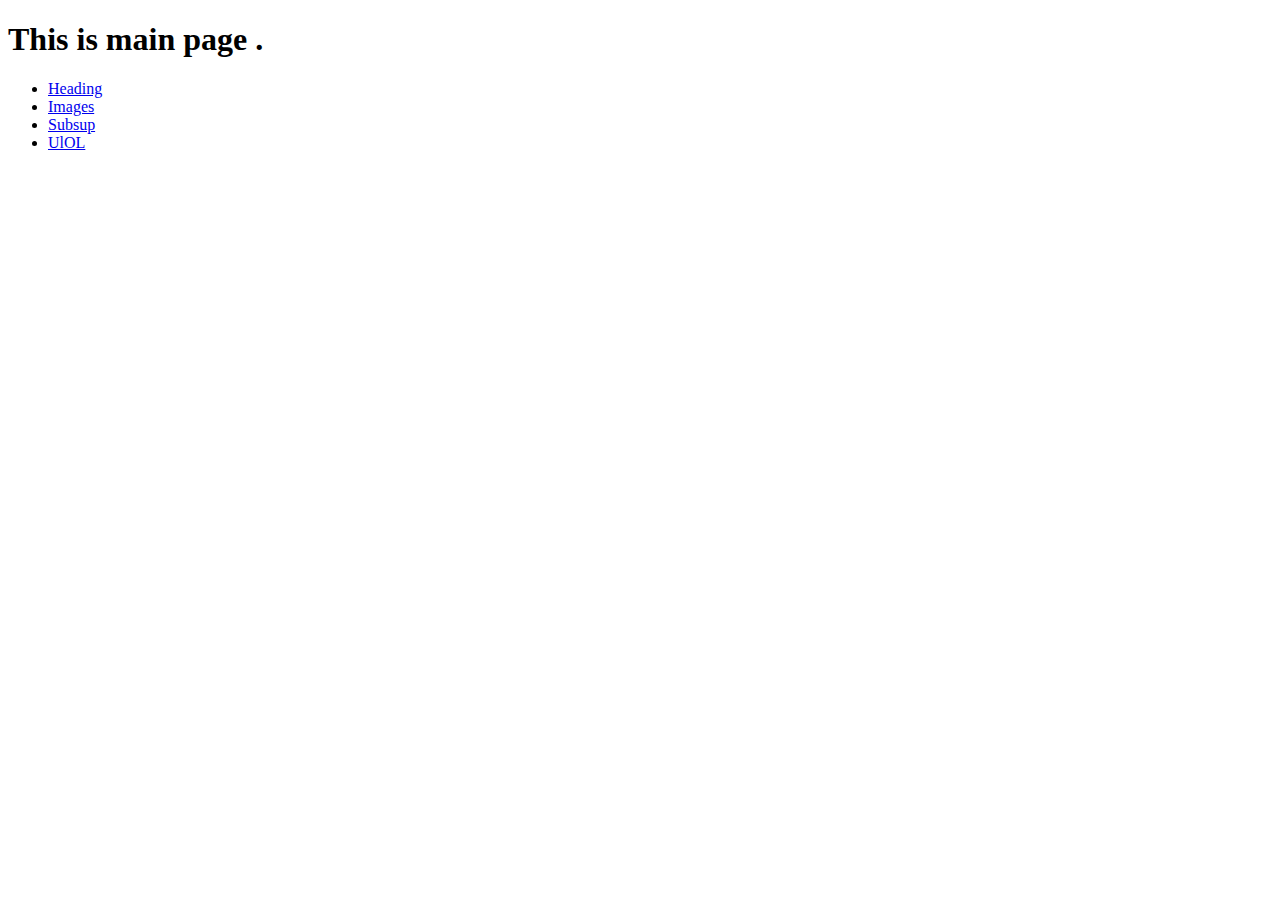
<file: computer lab_ Rishi Ram Neupane/index.html>
<!DOCTYPE html>
<html>
<head>
	<meta charset="utf-8">
	<meta name="viewport" content="width=device-width, initial-scale=1">
	<title> main page .</title>
</head>
<body>
	<h1>This is main page .</h1>
	<ul>
		<li><a href="headingp.html" target="blank">Heading</a></li>
		<li><a href="images.html"target="blank">Images</a></li>
		<li><a href="supsub.html"target="blank">Subsup</a></li>
		<li><a href="ulol.html"target="blank">UlOL</a></li>
	</ul>

</body>
</html>
</file>
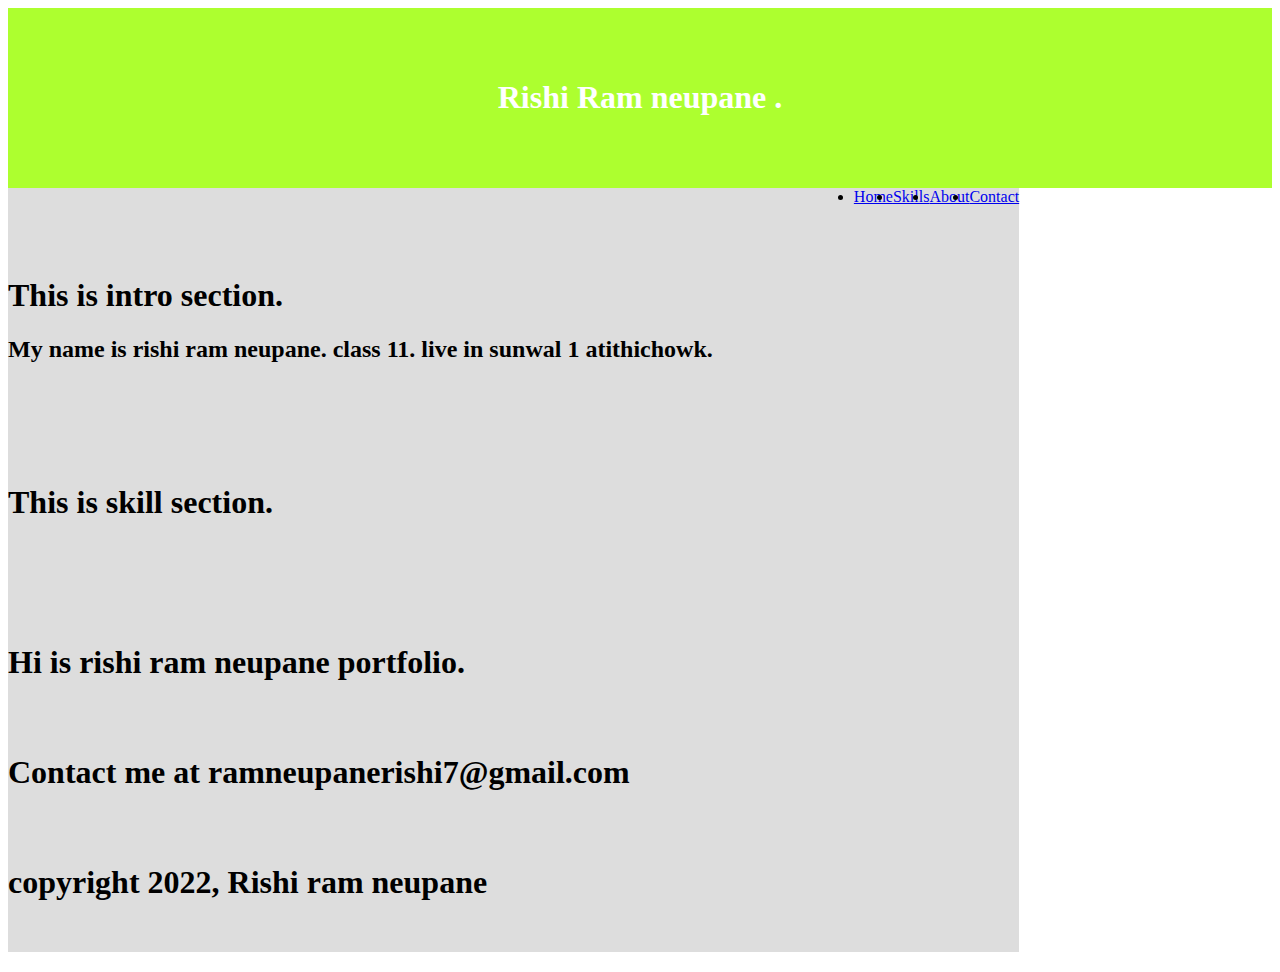
<file: finalproject_Rishi ram/index.html>
<!DOCTYPE html>
<html>
<head>
	<meta charset="utf-8">
	<meta name="viewport" content="width=device-width, initial-scale=1">
	<title>pre Final Project</title>
	<link rel="stylesheet" type="text/css" href="css/styles.css">
</head>
<body>
	<div id="header">
		<h1>Rishi Ram neupane .</h1>

	</div>
	<div id="navbar">
		<div class="nav-list">
			<li><a href="intro">Home</a></li>
			<li><a href="skill">Skills</a></li>
			<li><a href="about">About</a></li>
			<li><a href="contact">Contact</a></li>
		</div>
	<section id="intro">
		<h1> This is intro section.</h1>
		<h2> My name is rishi ram neupane. class 11. live in sunwal 1 atithichowk.</h2>
	</section>
	<section id="skills">
		<h1>This is skill section.</h1>
	</section>
	<section id="about">
		<h1>Hi is rishi ram neupane portfolio.</h1>
	<section id="contact">
		<h1>Contact me at ramneupanerishi7@gmail.com</h1>
	</section>
	<div id="footer">
		<h1>copyright 2022, Rishi ram neupane</h1>
	</div>

        
</body>
</html>
</file>
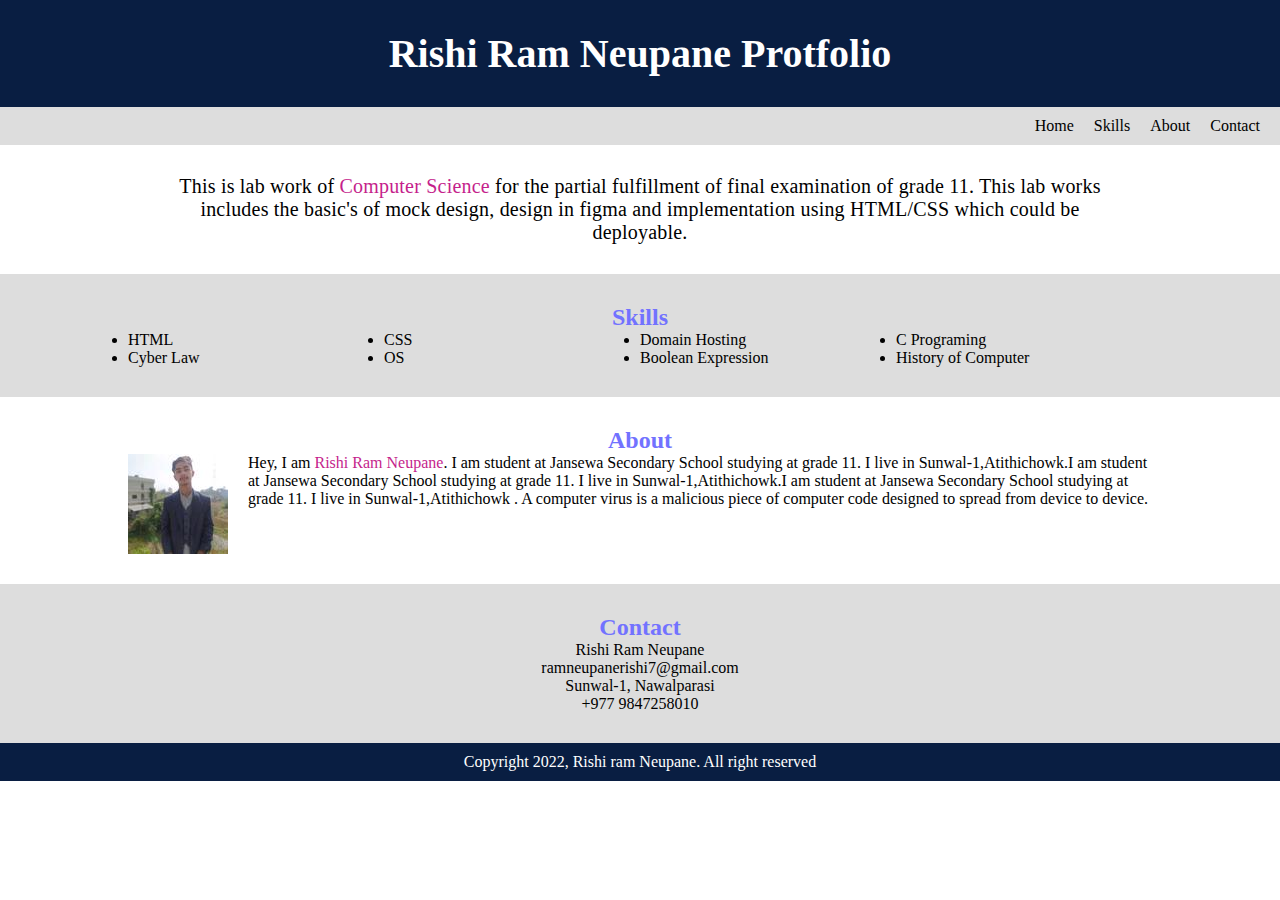
<file: finalproject_Rishi ram/finalproject-rishi ram neupane/index.html>
<!DOCTYPE html>
<html>
<head>
	<meta charset="utf-8">
	<meta name="viewport" content="width=device-width, initial-scale=1">
	<title>Pre Final Project</title>
	<link rel="stylesheet" type="text/css" href="css/styles.css">
</head>
<body>
	<div id="header">
		<h1>Rishi Ram Neupane Protfolio</h1>
	</div>
    
    <div id="navbar">
    	<div class="nav-list">
    		<li><a href="#intro">Home</a></li>
            <li><a href="#skills">Skills</a></li>
            <li><a href="#about">About</a></li>
            <li><a href="#contact">Contact</a></li>
    	</div>
    </div>

    <section id="intro">
    	<p class="intro-content">This is lab work of <span>Computer Science</span> for the partial fulfillment of final examination of grade 11. This lab works includes the basic's of mock design, design in figma and implementation using HTML/CSS which could be deployable.</p>
    	
    </section>

    <section id="skills">
    	<div class="section-title">
    		<span>Skills</span>
    	</div>
    	<div class="section-details">
    		<ul>
    			<li>HTML</li>
    			<li>CSS</li>
    			<li>Domain Hosting</li>
    			<li>C Programing</li>
    		</ul>
    		<ul>
    			<li>Cyber Law</li>
    			<li>OS</li>
    			<li>Boolean Expression</li>
    			<li>History of Computer</li>
    		</ul>
    	</div>
    </section>

    <section id="about">
    	<div class="section-title">
    		<spam>About</spam>

    	</div>
    	<div class="section-details">
    	     <img src="images/rishi.jpeg">
    	     <div class="about-content">
    	     	Hey, I am <span>Rishi Ram Neupane</span>. I am student at Jansewa Secondary School studying at grade 11. I live in Sunwal-1,Atithichowk.I am student at Jansewa Secondary School studying at grade 11. I live in Sunwal-1,Atithichowk.I am student at Jansewa Secondary School studying at grade 11. I live in Sunwal-1,Atithichowk . A computer virus is a malicious piece of computer code designed to spread from device to device. 
    	     </div>
    	</div>
    </section>

    <section id="contact">
    	<div class="section-title">
    		<span>Contact</span>
    	</div>
    	<div class="section-details">
    	<div class="contant-name"><spam>Rishi  Ram Neupane</spam></div>
    	<div class="contact-email"><span>
    	ramneupanerishi7@gmail.com</span></div>
    	<div class="contact-address"><span>
    	Sunwal-1, Nawalparasi<span></div>
    		<div class="contact-phone"><span>+977 9847258010</span></div>
    		
    	</div>
    </section>

    <div id="footer">
    <span>Copyright 2022, Rishi  ram Neupane. All right reserved</span>
    </div>
</body>
</html>
</file>
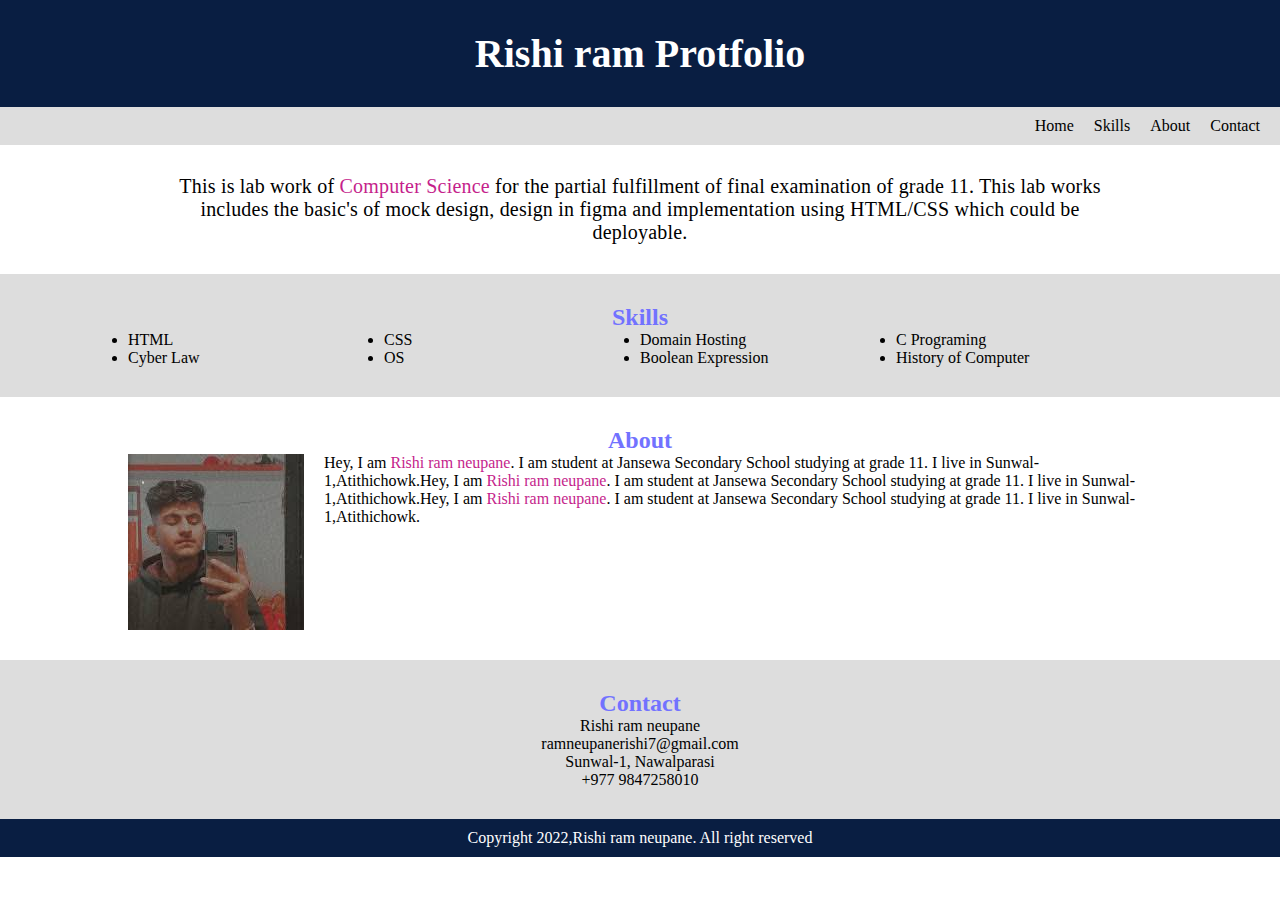
<file: finalproject_Rishi ram/rishi ram/finalproject_rishi ram/index.html>
<!DOCTYPE html>
<html>
<head>
	<meta charset="utf-8">
	<meta name="viewport" content="width=device-width, initial-scale=1">
	<title>Pre Final Project</title>
	<link rel="stylesheet" type="text/css" href="css/styles.css">
</head>
<body>
	<div id="header">
		<h1>Rishi ram  Protfolio</h1>
	</div>
    
    <div id="navbar">
    	<div class="nav-list">
    		<li><a href="#intro">Home</a></li>
            <li><a href="#skills">Skills</a></li>
            <li><a href="#about">About</a></li>
            <li><a href="#contact">Contact</a></li>
    	</div>
    </div>

    <section id="intro">
    	<p class="intro-content">This is lab work of <span>Computer Science</span> for the partial fulfillment of final examination of grade 11. This lab works includes the basic's of mock design, design in figma and implementation using HTML/CSS which could be deployable.</p>
    	
    </section>

    <section id="skills">
    	<div class="section-title">
    		<span>Skills</span>
    	</div>
    	<div class="section-details">
    		<ul>
    			<li>HTML</li>
    			<li>CSS</li>
    			<li>Domain Hosting</li>
    			<li>C Programing</li>
    		</ul>
    		<ul>
    			<li>Cyber Law</li>
    			<li>OS</li>
    			<li>Boolean Expression</li>
    			<li>History of Computer</li>
    		</ul>
    	</div>
    </section>

    <section id="about">
    	<div class="section-title">
    		<spam>About</spam>

    	</div>
    	<div class="section-details">
    	     <img src="images/sushant.jfif">
    	     <div class="about-content">
    	     	Hey, I am <span>Rishi ram neupane</span>. I am student at Jansewa Secondary School studying at grade 11. I live in Sunwal-1,Atithichowk.Hey, I am <span>Rishi ram neupane</span>. I am student at Jansewa Secondary School studying at grade 11. I live in Sunwal-1,Atithichowk.Hey, I am <span>Rishi ram neupane</span>. I am student at Jansewa Secondary School studying at grade 11. I live in Sunwal-1,Atithichowk.
    	     	
    	     </div>
    	</div>
    </section>

    <section id="contact">
    	<div class="section-title">
    		<span>Contact</span>
    	</div>
    	<div class="section-details">
    	<div class="contant-name"><spam>Rishi ram neupane</spam></div>
    	<div class="contact-email"><span>
    	ramneupanerishi7@gmail.com</span></div>
    	<div class="contact-address"><span>
    	Sunwal-1, Nawalparasi<span></div>
    		<div class="contact-phone"><span>+977 9847258010</span></div>
    		
    	</div>
    </section>

    <div id="footer">
    <span>Copyright 2022,Rishi ram neupane. All right reserved</span>
    </div>
</body>
</html>
</file>
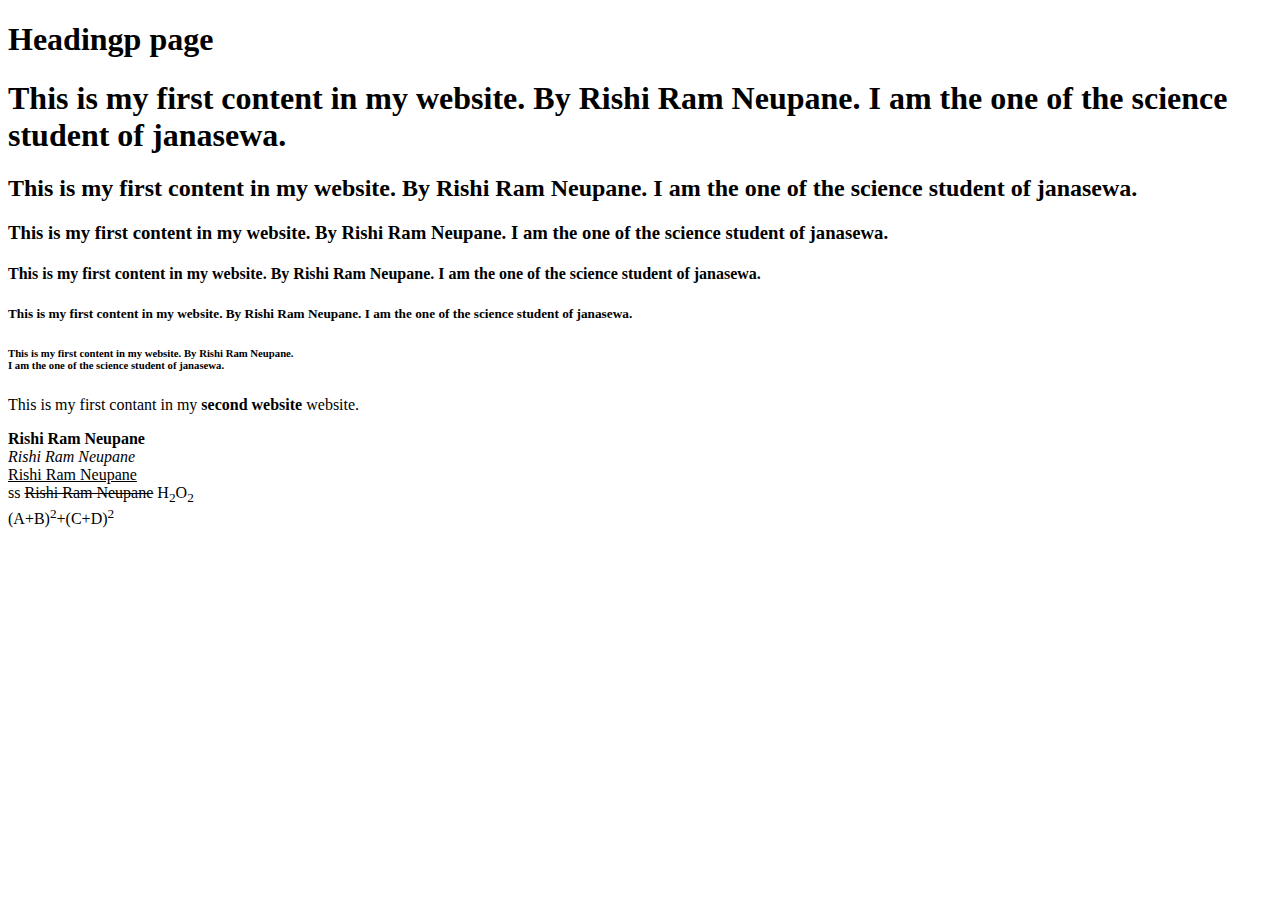
<file: computer lab_ Rishi Ram Neupane/headingp.html>
<!DOCTYPE html>
<html>
<head>
	<meta charset="utf-8">
	<meta name="viewport" content="width=device-width, initial-scale=1">
	<title>Headingp page</title>
</head>
<body>
	<h1>Headingp page</h1>
<h1>This is my first content in my website. By Rishi Ram Neupane. I am the one of the science student of janasewa.</h1>
<h2>This is my first content in my website. By Rishi Ram Neupane. I am the one of the science student of janasewa.</h2>
<h3>This is my first content in my website. By Rishi Ram Neupane. I am the one of the science student of janasewa.</h3>
<h4>This is my first content in my website. By Rishi Ram Neupane. I am the one of the science student of janasewa.</h4>
<h5>This is my first content in my website. By Rishi Ram Neupane. I am the one of the science student of janasewa.</h5>
<h6>This is my first content in my website. By Rishi Ram Neupane.</br> I am the one of the science student of janasewa.</h6>

<p>This is my first contant in my <strong>second website</strong> website.</p>


<!-- width 183 height 275 -->
<!-- 183 275 -->
<b>Rishi Ram Neupane</b><br>
<i>Rishi Ram Neupane</i><br>
<u>Rishi Ram Neupane</u><br>ss
<strike>Rishi Ram Neupane</strike>
<!-- H2O2-->
H<sub>2</sub>O<sub>2</sub><br>
<!-- (A+B)2+(C+D)2 -->
(A+B)<sup>2</sup>+(C+D)<sup>2</sup>
</body>
</html>	
<Lorem ipsum dolor sit amet, consectetur adipisicing elit, sed do eiusmod
tempor incididunt ut labore et dolore magna aliqua. Ut enim ad minim veniam,
quis nostrud exercitation ullamco laboris nisi ut aliquip ex ea commodo
consequat. Duis aute irure dolor in reprehenderit in voluptate velit esse
cillum dolore eu fugiat nulla pariatur. Excepteur sint occaecat cupidatat non
proident, sunt in culpa qui officia deserunt mollit anim id est laborum.
</file>
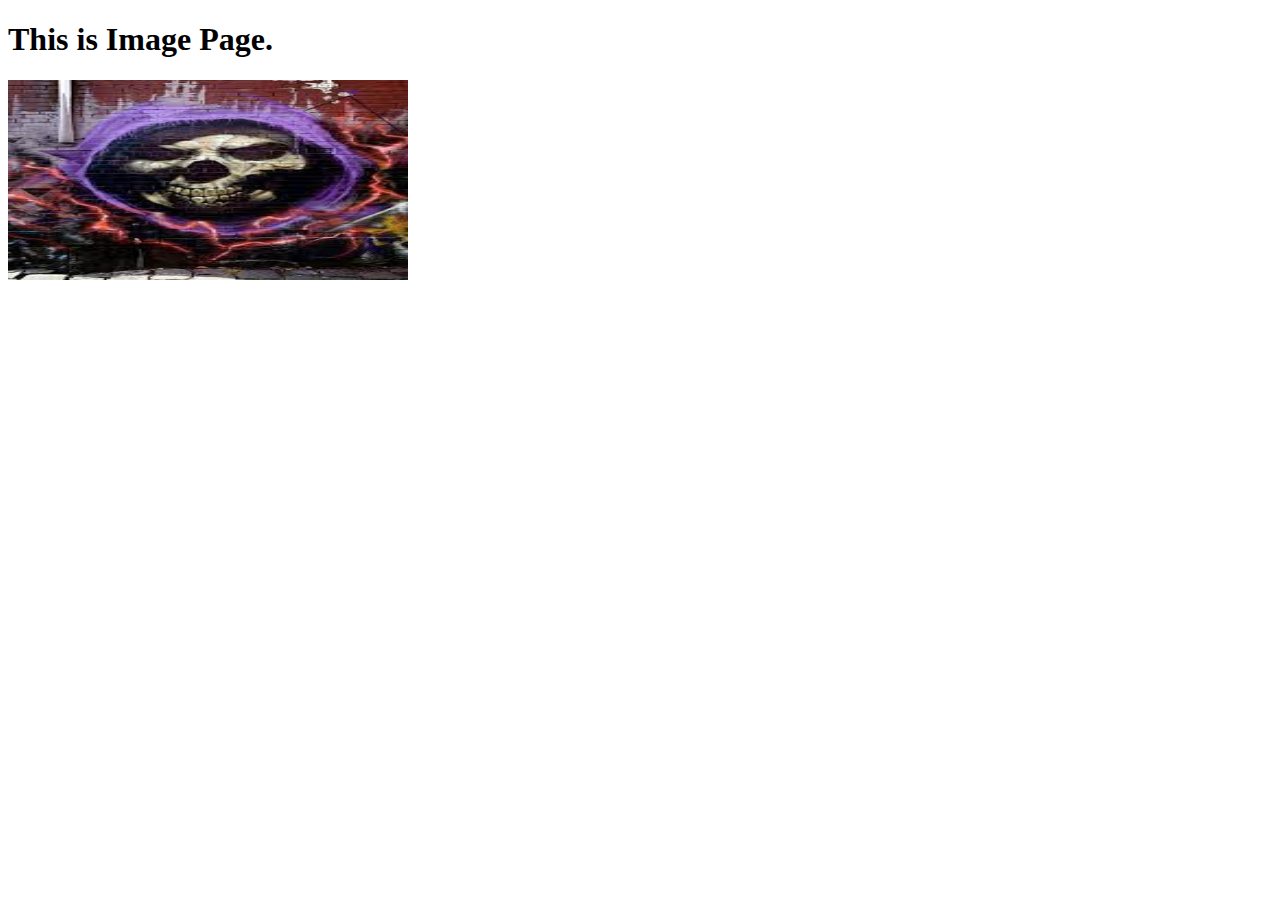
<file: computer lab_ Rishi Ram Neupane/images .html>
<!DOCTYPE html>
<html>
<head>
	<meta charset="utf-8">
	<meta name="viewport" content="width=device-width, initial-scale=1">
	<title> Images page</title>
</head>
<body>
<h1>This is Image Page.</h1>
<!-- CTRL + V -->
<img src="images/skull.jpg" width="400px"height="200">
</body>
</html>
</file>
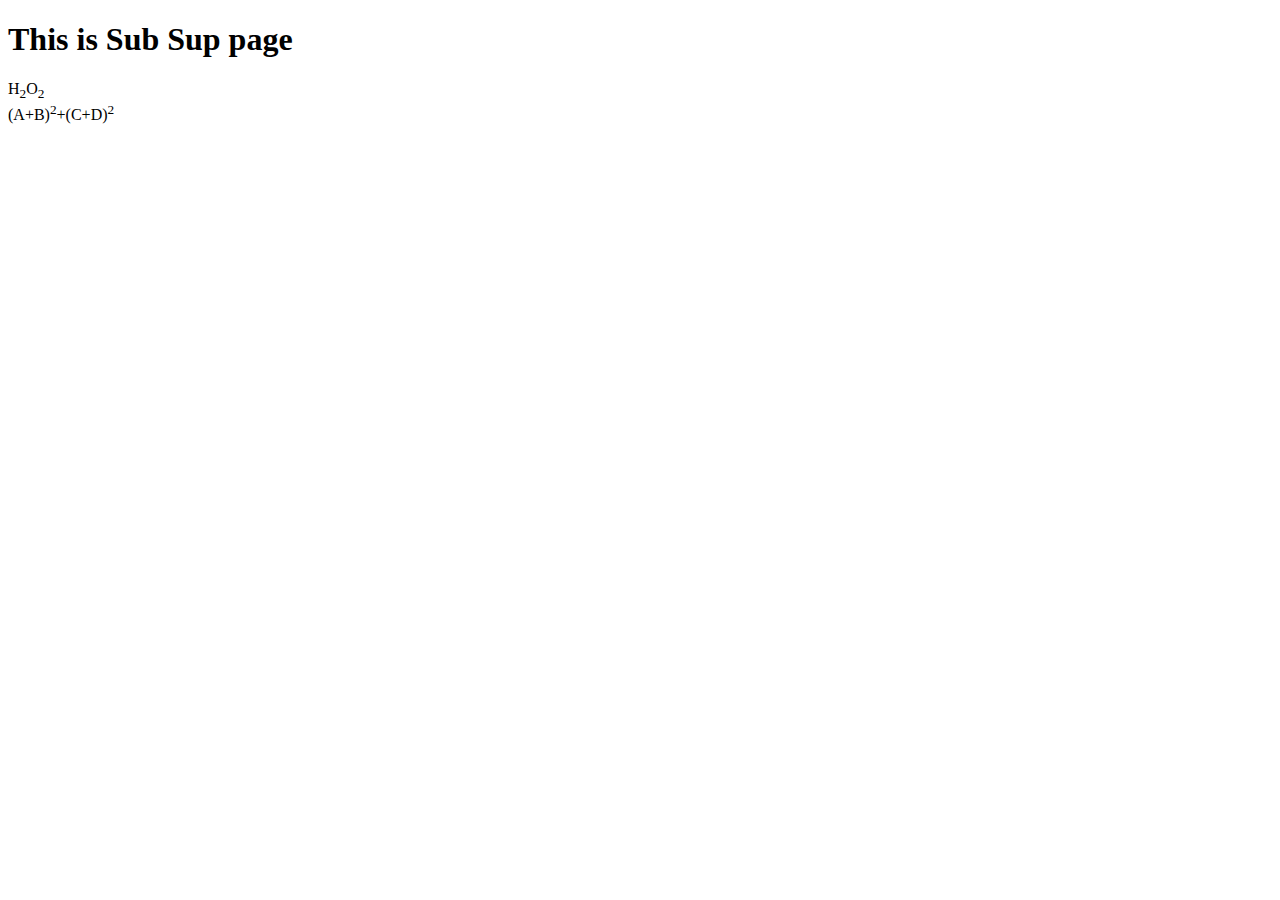
<file: computer lab_ Rishi Ram Neupane/supsub.html>
<!DOCTYPE html>
<html>
<head>
	<meta charset="utf-8">
	<meta name="viewport" content="width=device-width, initial-scale=1">
	<title>Sub Sup page</title>
</head>
<body>
     <h1>This is Sub Sup page</h1>
      <!-- H2SO4 -->
      H<sub>2</sub>O<sub>2</sub><br>
      <!-- (A+B)2+(C+D)2 -->
      (A+B)<sup>2</sup>+(C+D)<sup>2</sup>
</body>
</html>
</file>
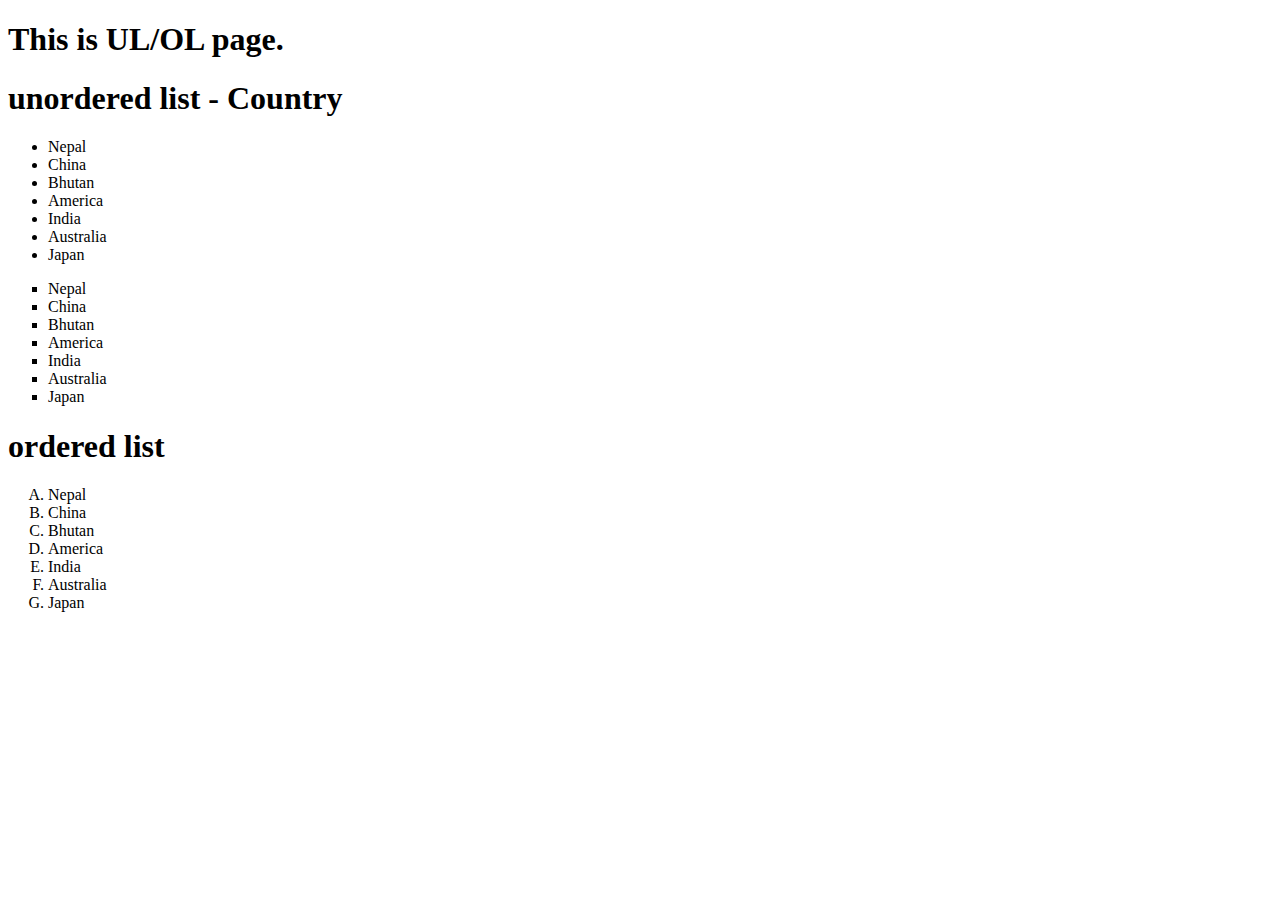
<file: computer lab_ Rishi Ram Neupane/ulol.html>
<!DOCTYPE html>
<html>
<head>
	<meta charset="utf-8">
	<meta name="viewport" content="width=device-width, initial-scale=1">
	<title>ul/ol</title>
</head>
<body>
	<h1>This is UL/OL page.</h1>
    <h1>unordered list - Country</h1>
<ul>
	<li>Nepal</li>
	<li>China</li>
	<li>Bhutan</li>
	<li>America</li>
	<li>India</li>
	<li>Australia</li>
	<li>Japan</li>
</ul>
<ul type="square">
	<li>Nepal</li>
	<li>China</li>
	<li>Bhutan</li>
	<li>America</li>
	<li>India</li>
	<li>Australia</li>
	<li>Japan</li>
</ul>
<h1>ordered list</h1>
<ol type="A">
	<li>Nepal</li>
	<li>China</li>
	<li>Bhutan</li>
	<li>America</li>
	<li>India</li>
	<li>Australia</li>
	<li>Japan</li>
</ol>
</body>
</html>
</file>
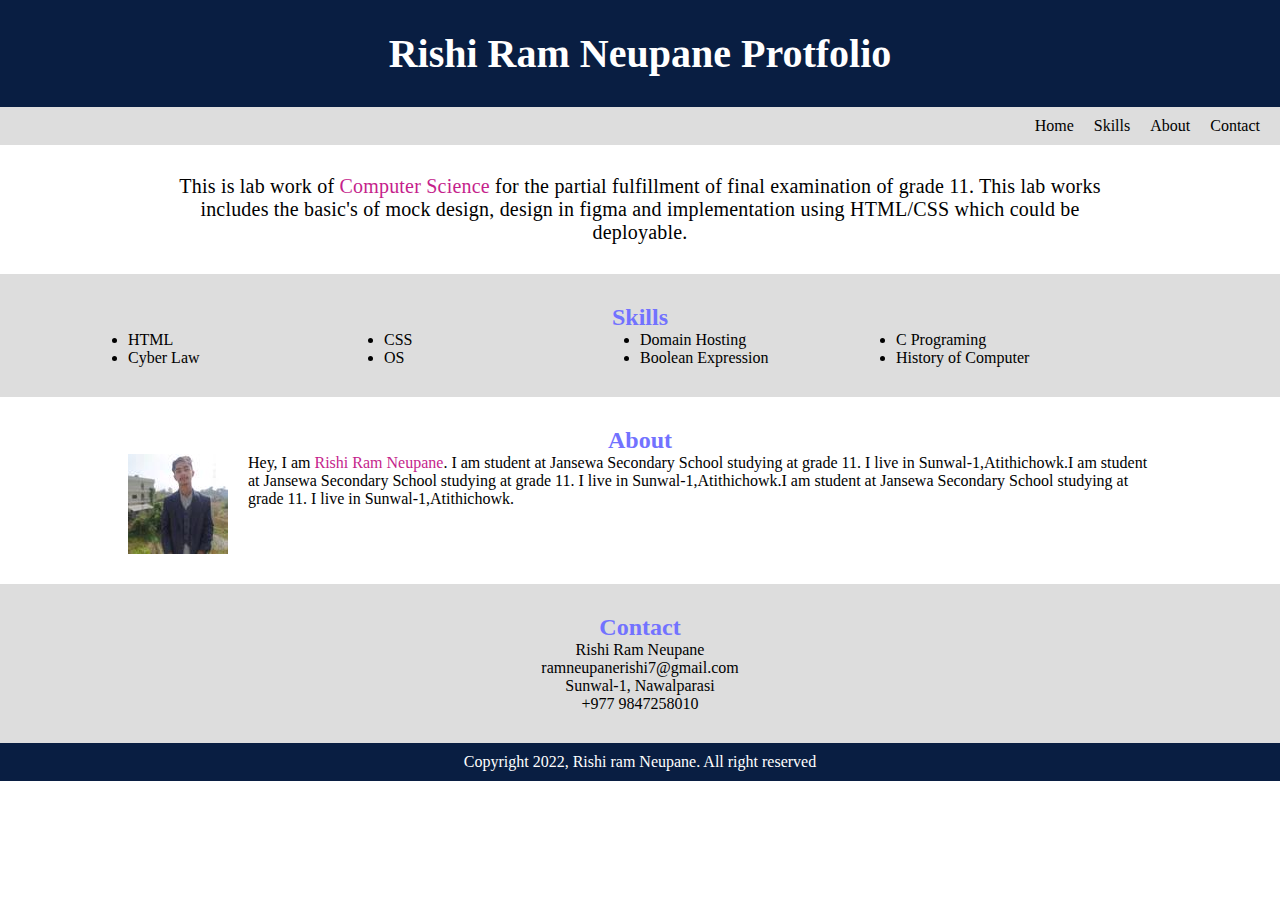
<file: finalproject_Rishi ram/finalproject-rishi ram neupane/images/Pre Final Project.html>
<!DOCTYPE html>
<!-- saved from url=(0089)file:///C:/Users/user/Documents/rishi%20ram%20project/finalproject-rishi/index.html#intro -->
<html><head><meta http-equiv="Content-Type" content="text/html; charset=UTF-8">
	
	<meta name="viewport" content="width=device-width, initial-scale=1">
	<title>Pre Final Project</title>
	<link rel="stylesheet" type="text/css" href="./Pre Final Project_files/styles.css">
</head>
<body>
	<div id="header">
		<h1>Rishi Ram Neupane Protfolio</h1>
	</div>
    
    <div id="navbar">
    	<div class="nav-list">
    		<li><a href="file:///C:/Users/user/Documents/rishi%20ram%20project/finalproject-rishi/index.html#intro">Home</a></li>
            <li><a href="file:///C:/Users/user/Documents/rishi%20ram%20project/finalproject-rishi/index.html#skills">Skills</a></li>
            <li><a href="file:///C:/Users/user/Documents/rishi%20ram%20project/finalproject-rishi/index.html#about">About</a></li>
            <li><a href="file:///C:/Users/user/Documents/rishi%20ram%20project/finalproject-rishi/index.html#contact">Contact</a></li>
    	</div>
    </div>

    <section id="intro">
    	<p class="intro-content">This is lab work of <span>Computer Science</span> for the partial fulfillment of final examination of grade 11. This lab works includes the basic's of mock design, design in figma and implementation using HTML/CSS which could be deployable.</p>
    	
    </section>

    <section id="skills">
    	<div class="section-title">
    		<span>Skills</span>
    	</div>
    	<div class="section-details">
    		<ul>
    			<li>HTML</li>
    			<li>CSS</li>
    			<li>Domain Hosting</li>
    			<li>C Programing</li>
    		</ul>
    		<ul>
    			<li>Cyber Law</li>
    			<li>OS</li>
    			<li>Boolean Expression</li>
    			<li>History of Computer</li>
    		</ul>
    	</div>
    </section>

    <section id="about">
    	<div class="section-title">
    		<spam>About</spam>

    	</div>
    	<div class="section-details">
    	     <img src="./Pre Final Project_files/rishi.jpeg">
    	     <div class="about-content">
    	     	Hey, I am <span>Rishi Ram Neupane</span>. I am student at Jansewa Secondary School studying at grade 11. I live in Sunwal-1,Atithichowk.I am student at Jansewa Secondary School studying at grade 11. I live in Sunwal-1,Atithichowk.I am student at Jansewa Secondary School studying at grade 11. I live in Sunwal-1,Atithichowk.
    	     	
    	     </div>
    	</div>
    </section>

    <section id="contact">
    	<div class="section-title">
    		<span>Contact</span>
    	</div>
    	<div class="section-details">
    	<div class="contant-name"><spam>Rishi  Ram Neupane</spam></div>
    	<div class="contact-email"><span>
    	ramneupanerishi7@gmail.com</span></div>
    	<div class="contact-address"><span>
    	Sunwal-1, Nawalparasi<span></span></span></div>
    		<div class="contact-phone"><span>+977 9847258010</span></div>
    		
    	</div>
    </section>

    <div id="footer">
    <span>Copyright 2022, Rishi  ram Neupane. All right reserved</span>
    </div>

</body></html>
</file>
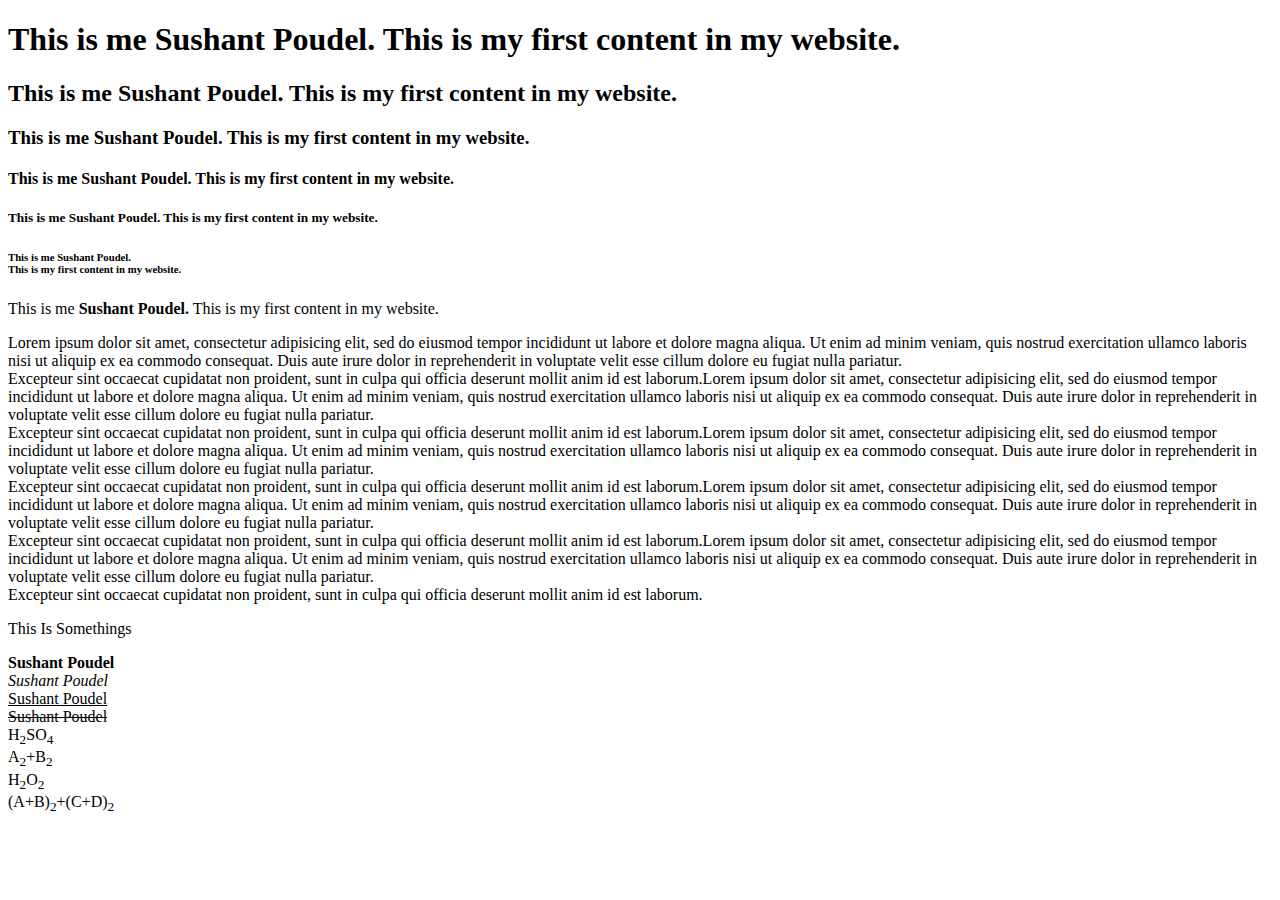
<file: finalproject_Rishi ram/rishi ram/computerlab_rishi ram/headingp.html>
<!DOCTYPE html>
<html>
<head>
	<meta charset="utf-8">
	<meta name="viewport" content="width=device-width, initial-scale=1">
	<title>Sushant Poudel Website</title>
</head>
<body>
	<h1>This is me Sushant Poudel. This is my first content in my website.                          
	</h1>
	<h2>This is me Sushant Poudel. This is my first content in my website.                          
	</h2>
	<h3>This is me Sushant Poudel. This is my first content in my website.                          
	</h3>
	<h4>This is me Sushant Poudel. This is my first content in my website.                          
	</h4>
	<h5>This is me Sushant Poudel. This is my first content in my website.                          
	</h5>
	<h6>This is me Sushant Poudel.<br> This is my first content in my website.                          
	</h6>

	<!-- 1600 900/ -->


	<p>This is me <strong>Sushant Poudel.</strong> This is my first content in my website.</p>
</body>
</html>

Lorem ipsum dolor sit amet, consectetur adipisicing elit, sed do eiusmod
tempor incididunt ut labore et dolore magna aliqua. Ut enim ad minim veniam,
quis nostrud exercitation ullamco laboris nisi ut aliquip ex ea commodo
consequat. Duis aute irure dolor in reprehenderit in voluptate velit esse
cillum dolore eu fugiat nulla pariatur. <br>Excepteur sint occaecat cupidatat non
proident, sunt in culpa qui officia deserunt mollit anim id est laborum.Lorem ipsum dolor sit amet, consectetur adipisicing elit, sed do eiusmod
tempor incididunt ut labore et dolore magna aliqua. Ut enim ad minim veniam,
quis nostrud exercitation ullamco laboris nisi ut aliquip ex ea commodo
consequat. Duis aute irure dolor in reprehenderit in voluptate velit esse
cillum dolore eu fugiat nulla pariatur. <br> Excepteur sint occaecat cupidatat non
proident, sunt in culpa qui officia deserunt mollit anim id est laborum.Lorem ipsum dolor sit amet, consectetur adipisicing elit, sed do eiusmod
tempor incididunt ut labore et dolore magna aliqua. Ut enim ad minim veniam,
quis nostrud exercitation ullamco laboris nisi ut aliquip ex ea commodo
consequat. Duis aute irure dolor in reprehenderit in voluptate velit esse
cillum dolore eu fugiat nulla pariatur. <br> Excepteur sint occaecat cupidatat non
proident, sunt in culpa qui officia deserunt mollit anim id est laborum.Lorem ipsum dolor sit amet, consectetur adipisicing elit, sed do eiusmod
tempor incididunt ut labore et dolore magna aliqua. Ut enim ad minim veniam,
quis nostrud exercitation ullamco laboris nisi ut aliquip ex ea commodo
consequat. Duis aute irure dolor in reprehenderit in voluptate velit esse
cillum dolore eu fugiat nulla pariatur. <br> Excepteur sint occaecat cupidatat non
proident, sunt in culpa qui officia deserunt mollit anim id est laborum.Lorem ipsum dolor sit amet, consectetur adipisicing elit, sed do eiusmod
tempor incididunt ut labore et dolore magna aliqua. Ut enim ad minim veniam,
quis nostrud exercitation ullamco laboris nisi ut aliquip ex ea commodo
consequat. Duis aute irure dolor in reprehenderit in voluptate velit esse
cillum dolore eu fugiat nulla pariatur. <br>Excepteur sint occaecat cupidatat non
proident, sunt in culpa qui officia deserunt mollit anim id est laborum.

<p>This Is Somethings</p>

 <b>Sushant Poudel</b><br>
<i>Sushant Poudel</i><br>
<u>Sushant Poudel</u><br>
<strike>Sushant Poudel</strike><br>
  <!-- H2SO4 -->
  H<sub>2</sub>SO<sub>4</sub> <br>
 <!-- A2 + B2 -->
 A<sub>2</sub>+B<sub>2</sub><br>
<!-- H2O2 -->
 H<sub>2</sub>O<sub>2</sub><br>
<!-- (A+B)2 + (C+D)2 -->
(A+B)<sub>2</sub>+(C+D)<sub>2</sub><br>
</body>
</html>
</file>
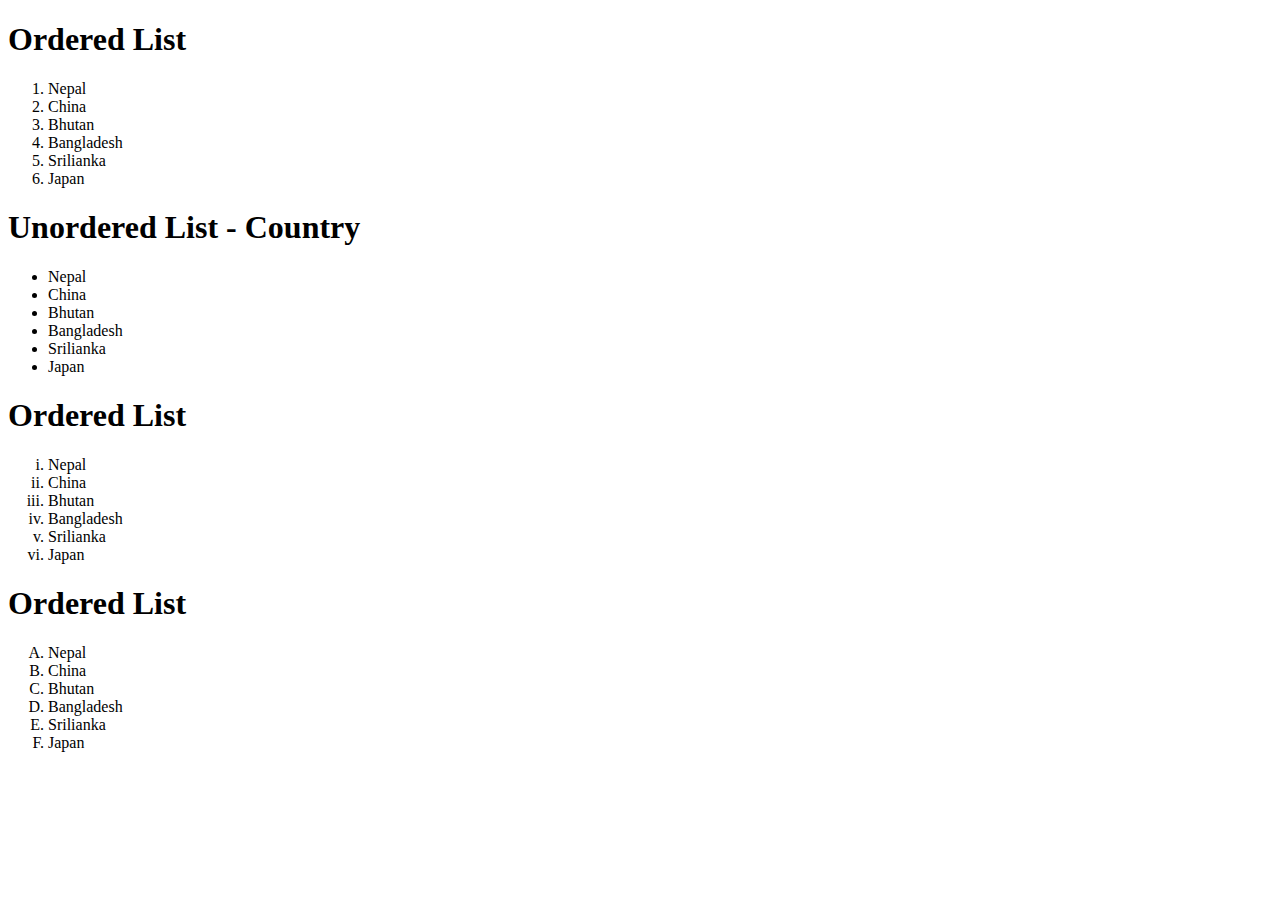
<file: finalproject_Rishi ram/rishi ram/computerlab_rishi ram/ulol.html>
<!DOCTYPE html>
<html>
<head>
	<meta charset="utf-8">
	<meta name="viewport" content="width=device-width, initial-scale=1">
	<title>UP/OL</title>
</head>
<body>

	 <h1>Ordered List</h1>
    <ol>

    	<li>Nepal</li>
    	<li>China</li>
    	<li>Bhutan</li>
    	<li>Bangladesh</li>
    	<li>Srilianka</li>
    	<li>Japan</li>
    </ol>

    <h1>Unordered List - Country</h1>
    <ul>
    	<li>Nepal</li>
    	<li>China</li>
    	<li>Bhutan</li>
    	<li>Bangladesh</li>
    	<li>Srilianka</li>
    	<li>Japan</li>
    </ul>
    <h1>Ordered List</h1>
    <ol type="i">

    	<li>Nepal</li>
    	<li>China</li>
    	<li>Bhutan</li>
    	<li>Bangladesh</li>
    	<li>Srilianka</li>
    	<li>Japan</li>
    </ol>
    <h1>Ordered List</h1>
    <ol type="A">

    	<li>Nepal</li>
    	<li>China</li>
    	<li>Bhutan</li>
    	<li>Bangladesh</li>
    	<li>Srilianka</li>
    	<li>Japan</li>
    </ol>
</body>
</html>
</file>
<file: finalproject_Rishi ram/css/styles.css>
{
	padding: 0;
	margin: 0;
	box-sizing: border-box;

}
section{
	padding: 30px 0;
	margin: 20px 0;
}
#header{
	background: greenyellow;
	display: flex;
	align-content: center;
	justify-content: center;
	padding: 50px;
}
#header h1{
	color: #ffffff;

}
#navbar{
	background: #dddddd;
	width: 80%;

}
#navbar .nav-list {
	display: flex;
	align-items: center;
	justify-content: right;
}
#navbar.nav.list li{
 list-style-type: none;
}
#navbar.nav.list li{
	text-decoration: none;
}
#intro p{
	width: 80%;
	margin: 0px auto;
}
#intro span{
	color: #C51F8C;
}
</file>
<file: finalproject_Rishi ram/finalproject-rishi ram neupane/css/styles.css>
*{
	padding: 0;
	margin: 0;
	box-sizing: border-box;
}
body{
	font-family:'Segoe UI';
}

section{
	padding: 30px 0;
	/*margin: 20px 0;*/
}
#header {
	background-color: #091E42;
	display: flex;
	align-content: center;
	justify-content: center;
    padding: 30px 0;
}

#header h1{
	color: #ffffff;
	font-size: 40px;
}

#navbar{
	background-color: #DDDDDD;
}

#navbar .nav-list {
	display: flex;
	align-items: center;
	justify-content: right;
	margin:0 40px 0 0e;
	padding: 10px 0;
}

#navbar .nav-list li {
   list-style-type: none;
   margin-right: 20px;

}

#navbar .nav-list li a{
	color: #000000;
	text-decoration: none;
}

#intro p{
	width: 75%;
	font-size: 20px;
	letter-spacing: 0.2px;
	margin: 0px auto;
	text-align: center;
}

#intro span{
	color: #C51F8C;
}

/*intro section ends here*/
.section-title {
	display: flex;
	justify-content: center;
	align-items: center;
	color: #7272FF;
	font-size: 24px;
	font-weight: 600;
}

#skills .section-details ul {
	display: flex;
	justify-content: space-around;
}

#skills .section-details ul li{
	width: 25%;
}

#skills {
/*	width: 80%;
	margin: 0px auto;*/
	background-color: #DDDDDD;
}

#about .section-details{
	display: flex;
	flex-direction: row;
}

#about .section-details .about-content span{
	color: #C51F8C;
}

.section-details{
	width: 80%;
	margin: 0px auto;

}

#about .section-details img{
	margin-right: 20px;
}

#contact {
	background-color: #DDDDDD;
}

#contact .section-details{
	display: flex;
	align-items: center;
	justify-content: center;
	flex-direction: column;
}

#footer {
	background-color: #091E42;
	display: flex;
	align-content: center;
	justify-content: center;
	padding: 10px 0;
	font-size: 16px;
	color: #FFFFFF;
}
</file>
<file: finalproject_Rishi ram/rishi ram/finalproject_rishi ram/css/styles.css>
*{
	padding: 0;
	margin: 0;
	box-sizing: border-box;
}
body{
	font-family:'Segoe UI';
}

section{
	padding: 30px 0;
	/*margin: 20px 0;*/
}
#header {
	background-color: #091E42;
	display: flex;
	align-content: center;
	justify-content: center;
    padding: 30px 0;
}

#header h1{
	color: #ffffff;
	font-size: 40px;
}

#navbar{
	background-color: #DDDDDD;
}

#navbar .nav-list {
	display: flex;
	align-items: center;
	justify-content: right;
	margin:0 40px 0 0e;
	padding: 10px 0;
}

#navbar .nav-list li {
   list-style-type: none;
   margin-right: 20px;

}

#navbar .nav-list li a{
	color: #000000;
	text-decoration: none;
}

#intro p{
	width: 75%;
	font-size: 20px;
	letter-spacing: 0.2px;
	margin: 0px auto;
	text-align: center;
}

#intro span{
	color: #C51F8C;
}

/*intro section ends here*/
.section-title {
	display: flex;
	justify-content: center;
	align-items: center;
	color: #7272FF;
	font-size: 24px;
	font-weight: 600;
}

#skills .section-details ul {
	display: flex;
	justify-content: space-around;
}

#skills .section-details ul li{
	width: 25%;
}

#skills {
/*	width: 80%;
	margin: 0px auto;*/
	background-color: #DDDDDD;
}

#about .section-details{
	display: flex;
	flex-direction: row;
}

#about .section-details .about-content span{
	color: #C51F8C;
}

.section-details{
	width: 80%;
	margin: 0px auto;

}

#about .section-details img{
	margin-right: 20px;
}

#contact {
	background-color: #DDDDDD;
}

#contact .section-details{
	display: flex;
	align-items: center;
	justify-content: center;
	flex-direction: column;
}

#footer {
	background-color: #091E42;
	display: flex;
	align-content: center;
	justify-content: center;
	padding: 10px 0;
	font-size: 16px;
	color: #FFFFFF;
}
</file>
<file: finalproject_Rishi ram/finalproject-rishi ram neupane/images/Pre Final Project_files/styles.css>
*{
	padding: 0;
	margin: 0;
	box-sizing: border-box;
}
body{
	font-family:'Segoe UI';
}

section{
	padding: 30px 0;
	/*margin: 20px 0;*/
}
#header {
	background-color: #091E42;
	display: flex;
	align-content: center;
	justify-content: center;
    padding: 30px 0;
}

#header h1{
	color: #ffffff;
	font-size: 40px;
}

#navbar{
	background-color: #DDDDDD;
}

#navbar .nav-list {
	display: flex;
	align-items: center;
	justify-content: right;
	margin:0 40px 0 0e;
	padding: 10px 0;
}

#navbar .nav-list li {
   list-style-type: none;
   margin-right: 20px;

}

#navbar .nav-list li a{
	color: #000000;
	text-decoration: none;
}

#intro p{
	width: 75%;
	font-size: 20px;
	letter-spacing: 0.2px;
	margin: 0px auto;
	text-align: center;
}

#intro span{
	color: #C51F8C;
}

/*intro section ends here*/
.section-title {
	display: flex;
	justify-content: center;
	align-items: center;
	color: #7272FF;
	font-size: 24px;
	font-weight: 600;
}

#skills .section-details ul {
	display: flex;
	justify-content: space-around;
}

#skills .section-details ul li{
	width: 25%;
}

#skills {
/*	width: 80%;
	margin: 0px auto;*/
	background-color: #DDDDDD;
}

#about .section-details{
	display: flex;
	flex-direction: row;
}

#about .section-details .about-content span{
	color: #C51F8C;
}

.section-details{
	width: 80%;
	margin: 0px auto;

}

#about .section-details img{
	margin-right: 20px;
}

#contact {
	background-color: #DDDDDD;
}

#contact .section-details{
	display: flex;
	align-items: center;
	justify-content: center;
	flex-direction: column;
}

#footer {
	background-color: #091E42;
	display: flex;
	align-content: center;
	justify-content: center;
	padding: 10px 0;
	font-size: 16px;
	color: #FFFFFF;
}
</file>
